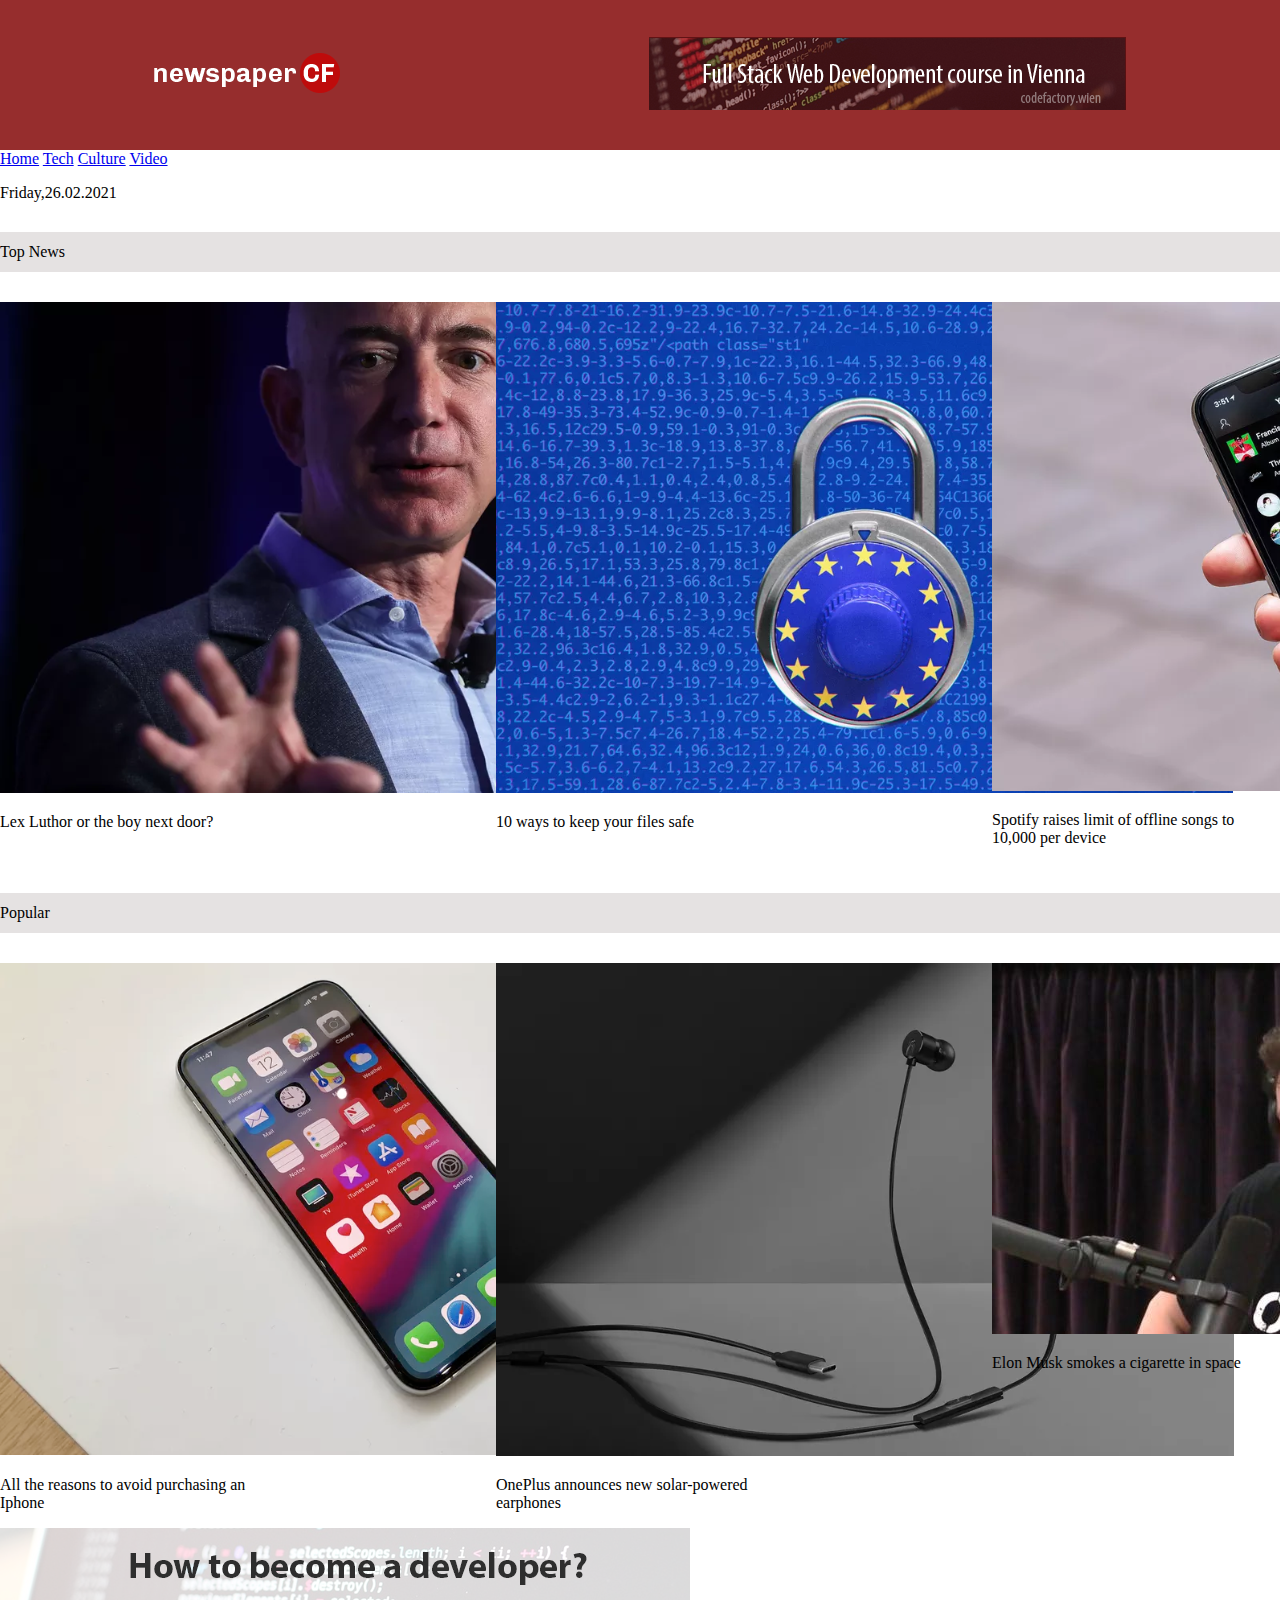
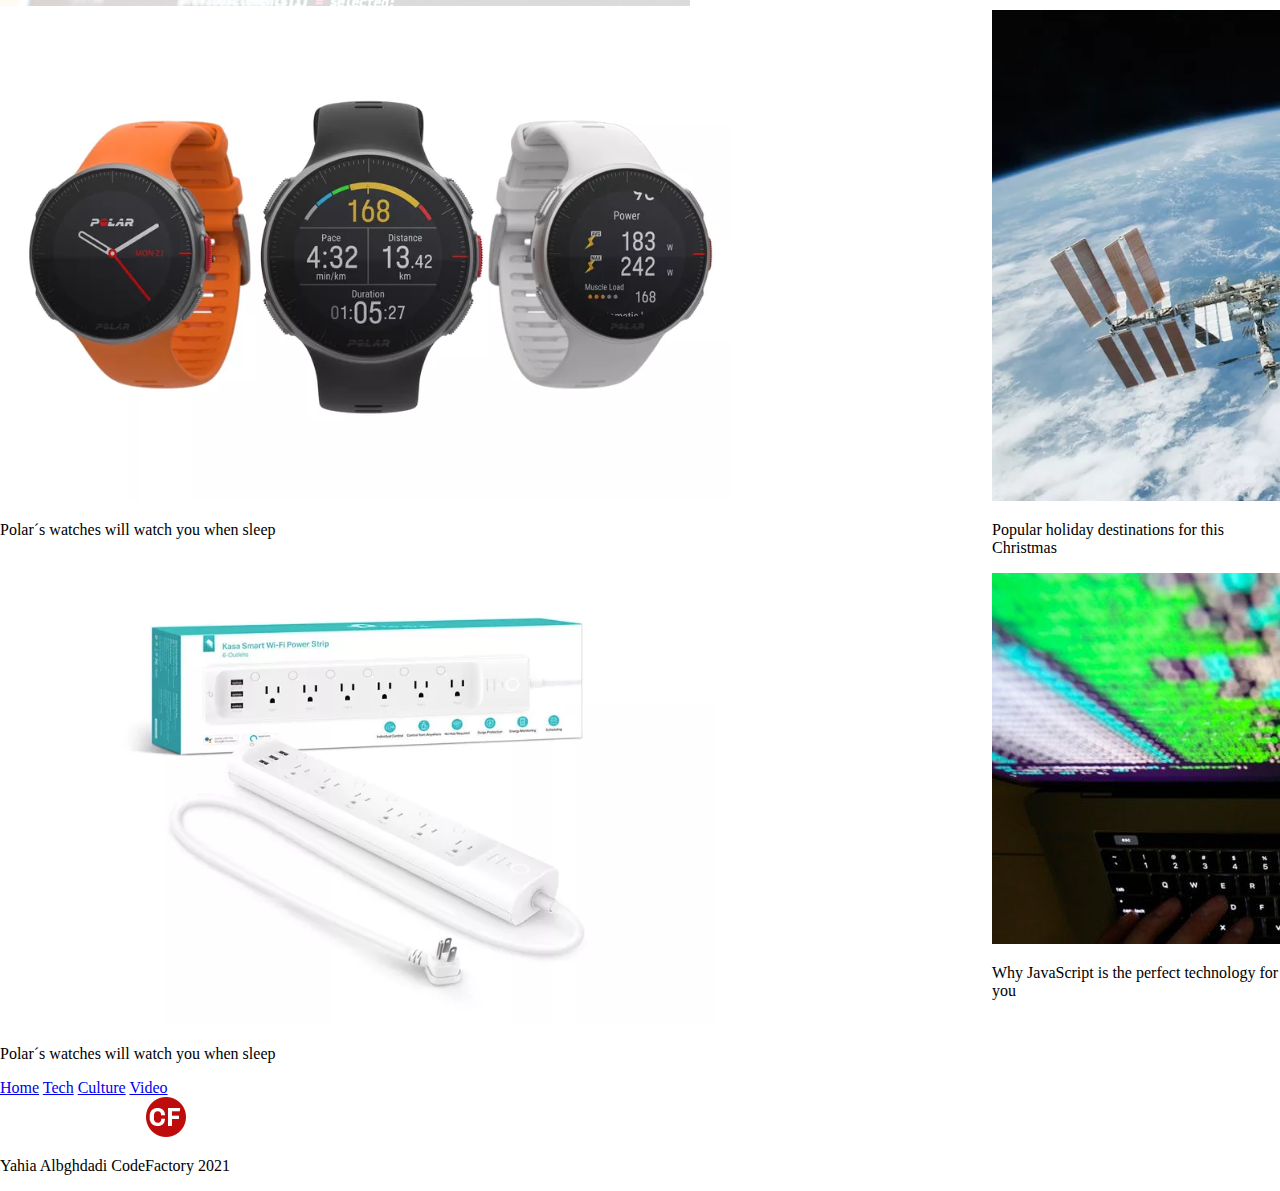
<file: index.html>
<!DOCTYPE html>
<html lang="en">
<head>
    <meta charset="UTF-8">
    <meta http-equiv="X-UA-Compatible" content="IE=edge">
    <meta name="viewport" content="width=device-width, initial-scale=1.0">
    <title>Code Review 2</title>
    <link rel="stylesheet" href="style.css">
    <!-- CSS only -->
<link href="https://cdn.jsdelivr.net/npm/bootstrap@5.1.0/dist/css/bootstrap.min.css" rel="stylesheet" integrity="sha384-KyZXEAg3QhqLMpG8r+8fhAXLRk2vvoC2f3B09zVXn8CA5QIVfZOJ3BCsw2P0p/We" crossorigin="anonymous">
<!-- JavaScript Bundle with Popper -->
<script src="https://cdn.jsdelivr.net/npm/bootstrap@5.1.0/dist/js/bootstrap.bundle.min.js" integrity="sha384-U1DAWAznBHeqEIlVSCgzq+c9gqGAJn5c/t99JyeKa9xxaYpSvHU5awsuZVVFIhvj" crossorigin="anonymous"></script>


</head>
<body>
    <!-- navbar start -->
    <div class="header">
        <div class="images">
            <img src="img/logo-newspaper-cf.png" alt="Image not found">
        </div>
        <div class="images logoBanner">
            <img src="img/banner-1.png" alt="Image not found">
        </div>
    </div>

  <nav class="navbar-light bg-dark nav-style p-2">
    <div class="container-left">
      <a href="index.html" class="navbar-brand mb-0 h1 text-white ms-4 fw-light">Home</a>
      <a href="Tech.html" class="navbar-brand mb-0 h1 text-white fw-light">Tech</a>
      <a href="Culture.html" class="navbar-brand mb-0 h1 text-white fw-light">Culture</a>
      <a href="Video.html" class="navbar-brand mb-0 h1 text-white fw-light">Video</a>
    </div>
    
  </nav>
<!-- navbar end -->
<!-- content start -->
  <div class="date">
      <p class="text-secondary float-end me-4">Friday,26.02.2021</p>
  </div>
<!-- top News  start -->
    <div class="container mt-5">
        <div class="heading ps-4  text">
            <p class="heading">Top News</p>
        </div>

        <div class=" hero row cards" id="card-style">
            <div class="card  text-center m-3 border-0" style="width: 18rem;">
                <img src="img/jeff.png" class="card-img-top" alt="Image not found">
                <div class="mh-100 card-body bg-black">
                <p class="card-text text-white text-center">Lex Luthor or the boy next door?</p>
                </div>
            </div>

            <div class="card text-center m-3 border-0" style="width: 18rem;">
                <img src="img/eu.png" class="card-img-top" alt="Image not found">
                <div class="mh-100 card-body bg-black">
                <p class="card-text text-white text-center">10 ways to keep your files safe</p>
                </div>
            </div>

            <div class="card text-center m-3 border-0" style="width: 18rem;">
                <img src="img/phone.png" class="card-img-top" alt="Image not found">
                <div class="mh-100 card-body bg-black">
                <p class="card-text text-white text-center">Spotify raises limit of offline songs to 10,000 per device</p>
                </div>
            </div>
        </div>
<!-- top news end -->
<!-- Popular start -->
        <div class="heading ps-4 text">
            <p class="heading">Popular</p>
        </div>

        <div class="hero row cards" id="card-style">
            <div class="card  text-center m-3 border-0 " style="width: 18rem;">
                <img src="img/iphone.png" class="card-img-top  " alt="Image not found">
                <div class="mh-100 card-body bg-black">
                <p class="card-text text-white text-center">All the reasons to avoid purchasing an Iphone</p>
                </div>
            </div>

            <div class="card text-center m-3 border-0" style="width: 18rem;">
                <img src="img/one.png" class="card-img-top" alt="Image not found">
                <div class="mh-100 card-body bg-black">
                <p class="card-text text-white text-center">OnePlus announces new solar-powered earphones</p>
                </div>
            </div>

            <div class="card text-center m-3 border-0" style="width: 18rem;">
                <img src="img/musk.jpg" class="card-img-top  h-100" alt="Image not found">
                <div class="mh-100 card-body bg-black">
                <p class="card-text text-white text-center">Elon Musk smokes a cigarette in space</p>
                </div>
            </div>
            
        </div>
<!-- Popular end -->
<!-- How to start -->
            <div class="mt-5 mb-3 row justify-content-center">
                <img src="img/banner-3.png" class=""  alt="Image not found">
            </div>
        

        

        <div class="hero row mb-3 cards" id="card-style">
            <div class="card text-center m-3 border-0" style="width: 18rem;">
                <img src="img/polar.png" class="card-img-top" alt="Image not found">
                <div class="mh-100 card-body bg-black">
                <p class="card-text text-white text-center">Polar´s watches will watch you when sleep</p>
                </div>
            </div>

            <div class="card text-center m-3 border-0" style="width: 18rem;">
                <img src="img/nasa.png" class="card-img-top" alt="Image not found">
                <div class="mh-100 card-body bg-black border-0">
                <p class="card-text text-white text-center">Popular holiday  destinations for this Christmas</p>
                </div>
            </div>

        </div>

        <div class="hero row cards" id="card-style">
            <div class="card text-center m-3 border-0" style="width: 18rem;">
                <img src="img/smart.png" class="card-img-top" alt="Image not found">
                <div class="mh-100 card-body bg-black">
                <p class="card-text text-white text-center">Polar´s watches will watch you when sleep</p>
                </div>
            </div>

            <div class="card text-center m-3 border-0" style="width: 18rem;">
                <img src="img/snowden.jpg" class="card-img-top h-100" alt="Image not found">
                <div class="mh-100 card-body bg-black">
                <p class="card-text text-white text-center">Why JavaScript is the perfect technology for you</p>
                </div>
            </div>

        </div>

    </div>
<!-- How to end -->
<!-- content end -->
<!-- footer start -->
<div class="1 bg-black d-flex justify-content-around p-3 theBottom reverse">
    <div class="">
        <div class="container-left mt-2">
            <a href="index.html" class="navbar-brand mb-0 h1 text-white ms-4 fw-light">Home</a>
            <a href="navbarPages/Tech.html" class="navbar-brand mb-0 h1 text-white fw-light">Tech</a>
            <a href="navbarPages/Culture.html" class="navbar-brand mb-0 h1 text-white fw-light">Culture</a>
            <a href="navbarPages/Video.html" class="navbar-brand mb-0 h1 text-white fw-light">Video</a>
          </div>
    </div>
    <div class="mb-2">
        <img src="img/logo-newspaper-cf.png" alt="Image not found">
    </div>
</div>
<div class="text-center bg-black text-white pb-3 theBottom">
    <p>
        Yahia Albghdadi CodeFactory 2021
    </p>
</div>
<!-- footer end -->

</body>
</html>
</file>
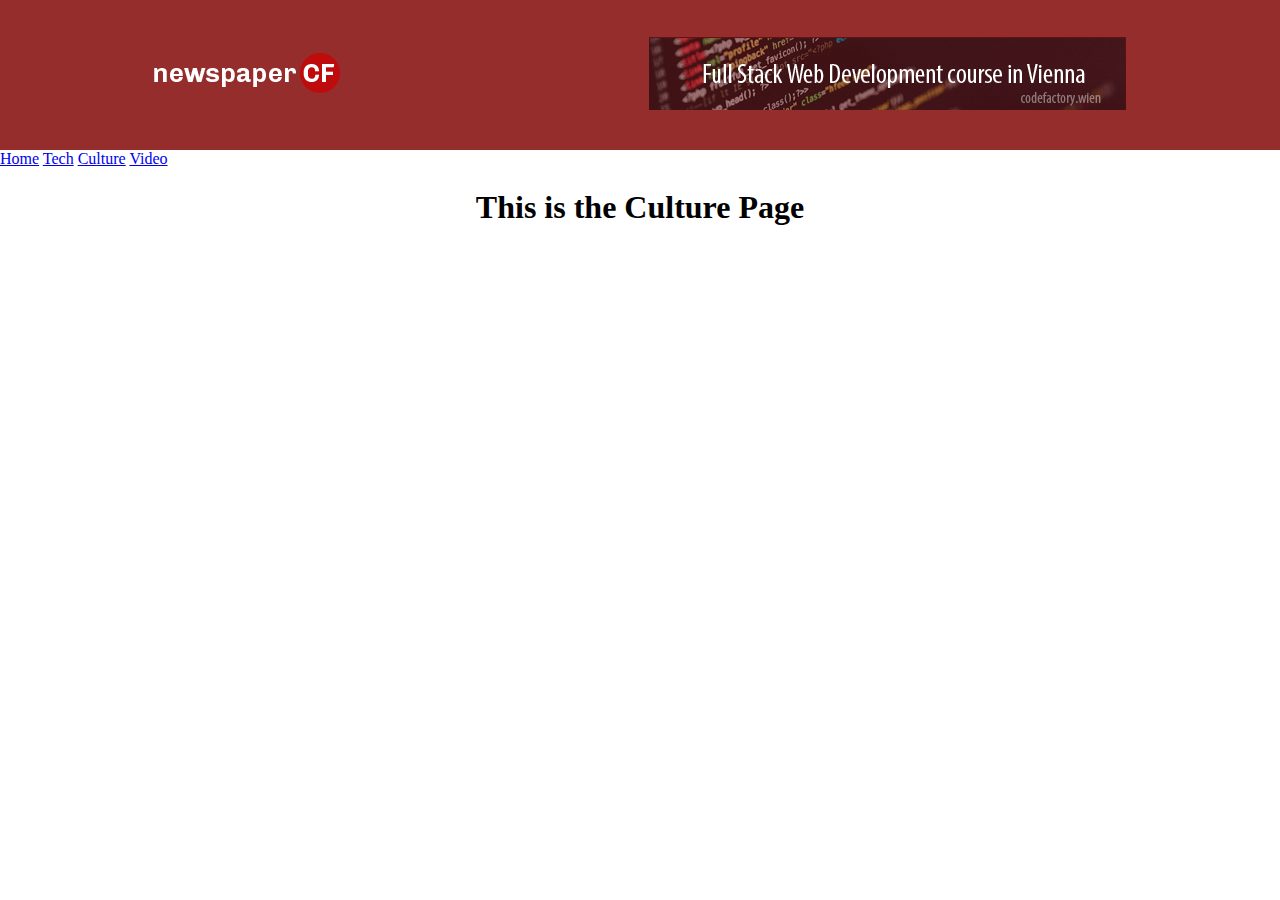
<file: Culture.html>
<!DOCTYPE html>
<html lang="en">
<head>
    <meta charset="UTF-8">
    <meta http-equiv="X-UA-Compatible" content="IE=edge">
    <meta name="viewport" content="width=device-width, initial-scale=1.0">
    <title>Document</title>
    <link rel="stylesheet" href="style.css">
    <!-- CSS only -->
<link href="https://cdn.jsdelivr.net/npm/bootstrap@5.1.0/dist/css/bootstrap.min.css" rel="stylesheet" integrity="sha384-KyZXEAg3QhqLMpG8r+8fhAXLRk2vvoC2f3B09zVXn8CA5QIVfZOJ3BCsw2P0p/We" crossorigin="anonymous">
<!-- JavaScript Bundle with Popper -->
<script src="https://cdn.jsdelivr.net/npm/bootstrap@5.1.0/dist/js/bootstrap.bundle.min.js" integrity="sha384-U1DAWAznBHeqEIlVSCgzq+c9gqGAJn5c/t99JyeKa9xxaYpSvHU5awsuZVVFIhvj" crossorigin="anonymous"></script>
</head>
<body>
    <!-- navbar start -->
    <div class="header">
        <div class="images">
            <img src="img/logo-newspaper-cf.png" alt="Image not found">
        </div>
        <div class="images logoBanner">
            <img src="img/banner-1.png" alt="Image not found">
        </div>
    </div>

  <nav class="navbar-light bg-dark nav-style p-2">
    <div class="container-left">
      <a href="index.html" class="navbar-brand mb-0 h1 text-white ms-4 fw-light">Home</a>
      <a href="Tech.html" class="navbar-brand mb-0 h1 text-white fw-light">Tech</a>
      <a href="Culture.html" class="navbar-brand mb-0 h1 text-white fw-light">Culture</a>
      <a href="Video.html" class="navbar-brand mb-0 h1 text-white fw-light">Video</a>
    </div>
    
  </nav>
<!-- navbar end -->
<center><h1>This is the Culture Page</h1>
</center>
</body>
</html>
</file>
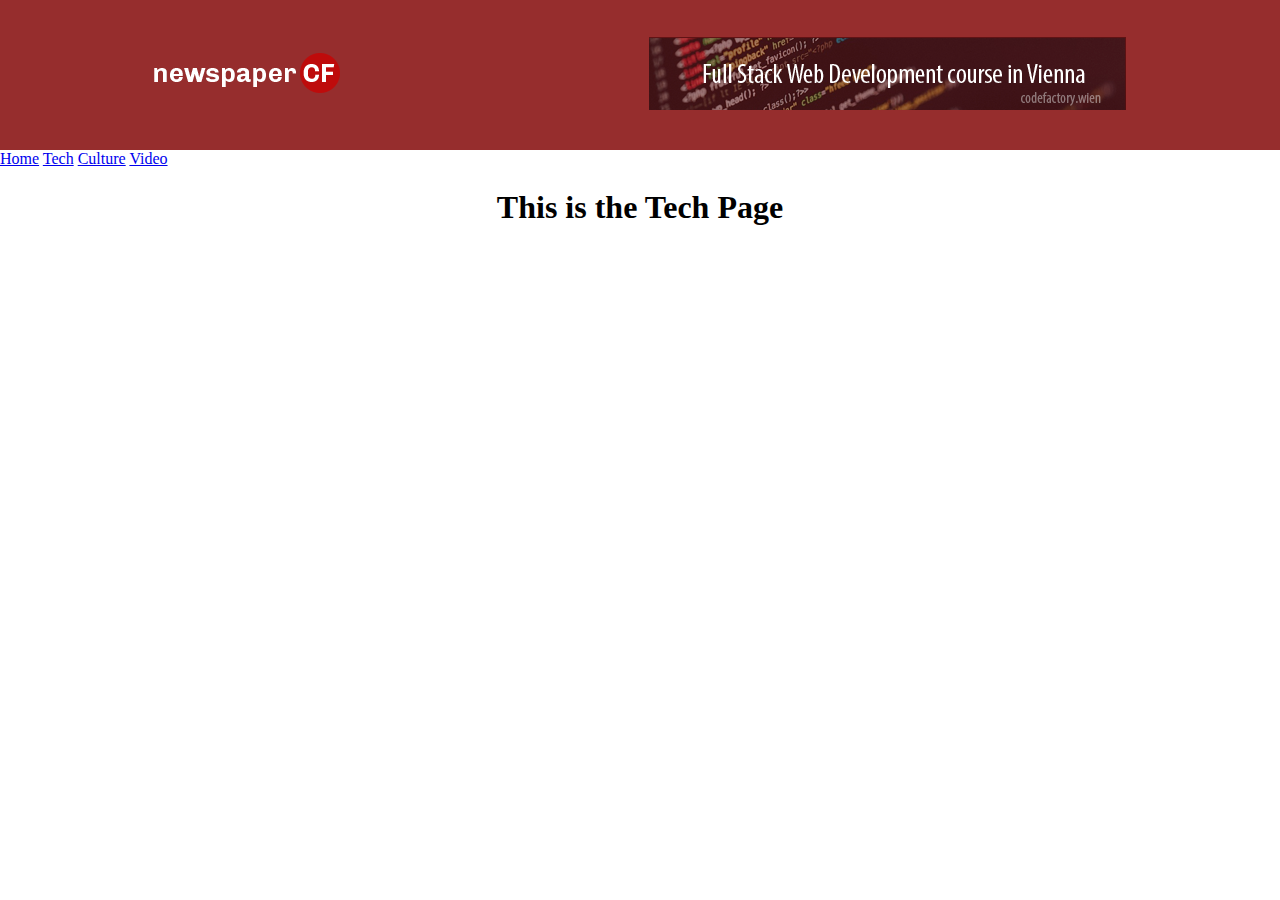
<file: Tech.html>
<!DOCTYPE html>
<html lang="en">
<head>
    <meta charset="UTF-8">
    <meta http-equiv="X-UA-Compatible" content="IE=edge">
    <meta name="viewport" content="width=device-width, initial-scale=1.0">
    <title>Document</title>
    <link rel="stylesheet" href="style.css">
    <!-- CSS only -->
<link href="https://cdn.jsdelivr.net/npm/bootstrap@5.1.0/dist/css/bootstrap.min.css" rel="stylesheet" integrity="sha384-KyZXEAg3QhqLMpG8r+8fhAXLRk2vvoC2f3B09zVXn8CA5QIVfZOJ3BCsw2P0p/We" crossorigin="anonymous">
<!-- JavaScript Bundle with Popper -->
<script src="https://cdn.jsdelivr.net/npm/bootstrap@5.1.0/dist/js/bootstrap.bundle.min.js" integrity="sha384-U1DAWAznBHeqEIlVSCgzq+c9gqGAJn5c/t99JyeKa9xxaYpSvHU5awsuZVVFIhvj" crossorigin="anonymous"></script>
</head>
<body>
    <!-- navbar start -->
    <div class="header">
        <div class="images">
            <img src="img/logo-newspaper-cf.png" alt="Image not found">
        </div>
        <div class="images logoBanner">
            <img src="img/banner-1.png" alt="Image not found">
        </div>
    </div>

  <nav class="navbar-light bg-dark nav-style p-2">
    <div class="container-left">
      <a href="index.html" class="navbar-brand mb-0 h1 text-white ms-4 fw-light">Home</a>
      <a href="Tech.html" class="navbar-brand mb-0 h1 text-white fw-light">Tech</a>
      <a href="Culture.html" class="navbar-brand mb-0 h1 text-white fw-light">Culture</a>
      <a href="Video.html" class="navbar-brand mb-0 h1 text-white fw-light">Video</a>
    </div>
    
  </nav>
<!-- navbar end -->
<center>
  <h1>This is the Tech Page</h1>
</center>
</body>
</html>
</file>
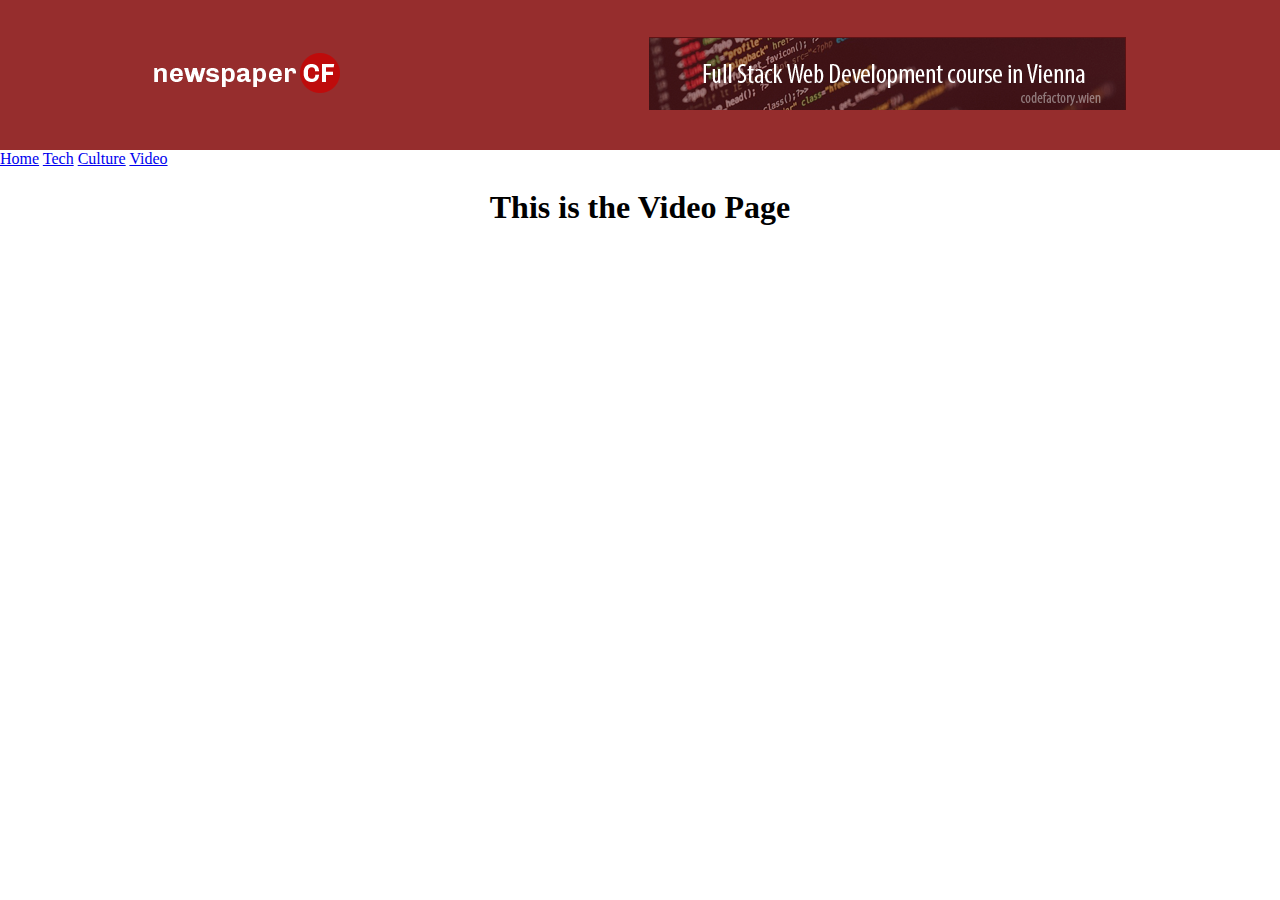
<file: Video.html>
<!DOCTYPE html>
<html lang="en">
<head>
    <meta charset="UTF-8">
    <meta http-equiv="X-UA-Compatible" content="IE=edge">
    <meta name="viewport" content="width=device-width, initial-scale=1.0">
    <title>Document</title>
    <link rel="stylesheet" href="style.css">
    <!-- CSS only -->
<link href="https://cdn.jsdelivr.net/npm/bootstrap@5.1.0/dist/css/bootstrap.min.css" rel="stylesheet" integrity="sha384-KyZXEAg3QhqLMpG8r+8fhAXLRk2vvoC2f3B09zVXn8CA5QIVfZOJ3BCsw2P0p/We" crossorigin="anonymous">
<!-- JavaScript Bundle with Popper -->
<script src="https://cdn.jsdelivr.net/npm/bootstrap@5.1.0/dist/js/bootstrap.bundle.min.js" integrity="sha384-U1DAWAznBHeqEIlVSCgzq+c9gqGAJn5c/t99JyeKa9xxaYpSvHU5awsuZVVFIhvj" crossorigin="anonymous"></script>
</head>
<body>
    <!-- navbar start -->
    <div class="header">
        <div class="images">
            <img src="img/logo-newspaper-cf.png" alt="Image not found">
        </div>
        <div class="images logoBanner">
            <img src="img/banner-1.png" alt="Image not found">
        </div>
    </div>

  <nav class="navbar-light bg-dark nav-style p-2">
    <div class="container-left">
      <a href="index.html" class="navbar-brand mb-0 h1 text-white ms-4 fw-light">Home</a>
      <a href="Tech.html" class="navbar-brand mb-0 h1 text-white fw-light">Tech</a>
      <a href="Culture.html" class="navbar-brand mb-0 h1 text-white fw-light">Culture</a>
      <a href="Video.html" class="navbar-brand mb-0 h1 text-white fw-light">Video</a>
    </div>
    
  </nav>
<!-- navbar end -->
<center>
  <h1>This is the Video Page</h1>
  <iframe width="560" height="315" src="https://www.youtube.com/embed/tQvGlringww" title="YouTube video player" frameborder="0" allow="accelerometer; autoplay; clipboard-write; encrypted-media; gyroscope; picture-in-picture" allowfullscreen></iframe>
</center>
</body>
</html>
</file>
<file: style.css>
body {
  padding: 0px;
  margin: 0px;
}

.header {
  display: -webkit-box;
  display: -ms-flexbox;
  display: flex;
  background-color: #962d2d;
  width: 100%;
  -ms-flex-pack: distribute;
      justify-content: space-around;
  height: 150px;
  -webkit-box-align: center;
      -ms-flex-align: center;
          align-items: center;
}

.heading {
  display: -webkit-box;
  display: -ms-flexbox;
  display: flex;
  background-color: #e5e2e2;
  height: 40px;
  margin: 30px 0px;
  -webkit-box-align: center;
      -ms-flex-align: center;
          align-items: center;
}

.hero {
  display: -webkit-box;
  display: -ms-flexbox;
  display: flex;
  -webkit-box-pack: justify;
      -ms-flex-pack: justify;
          justify-content: space-between;
}

@media screen and (max-width: 767px) {
  .logoBanner {
    visibility: hidden;
    display: none;
  }
  .text {
    -webkit-box-pack: center;
        -ms-flex-pack: center;
            justify-content: center;
  }
  .theBottom {
    display: -webkit-box;
    display: -ms-flexbox;
    display: flex;
    -webkit-box-orient: vertical;
    -webkit-box-direction: normal;
        -ms-flex-direction: column;
            flex-direction: column;
    text-align: center;
    font-size: small;
    padding-top: 10px;
  }
  .reverse {
    display: -webkit-box;
    display: -ms-flexbox;
    display: flex;
    -webkit-box-orient: vertical;
    -webkit-box-direction: reverse;
        -ms-flex-direction: column-reverse;
            flex-direction: column-reverse;
  }
  .nav-style {
    text-align: center;
  }
  #card-style {
    -webkit-box-pack: center;
        -ms-flex-pack: center;
            justify-content: center;
  }
}
/*# sourceMappingURL=style.css.map */
</file>
